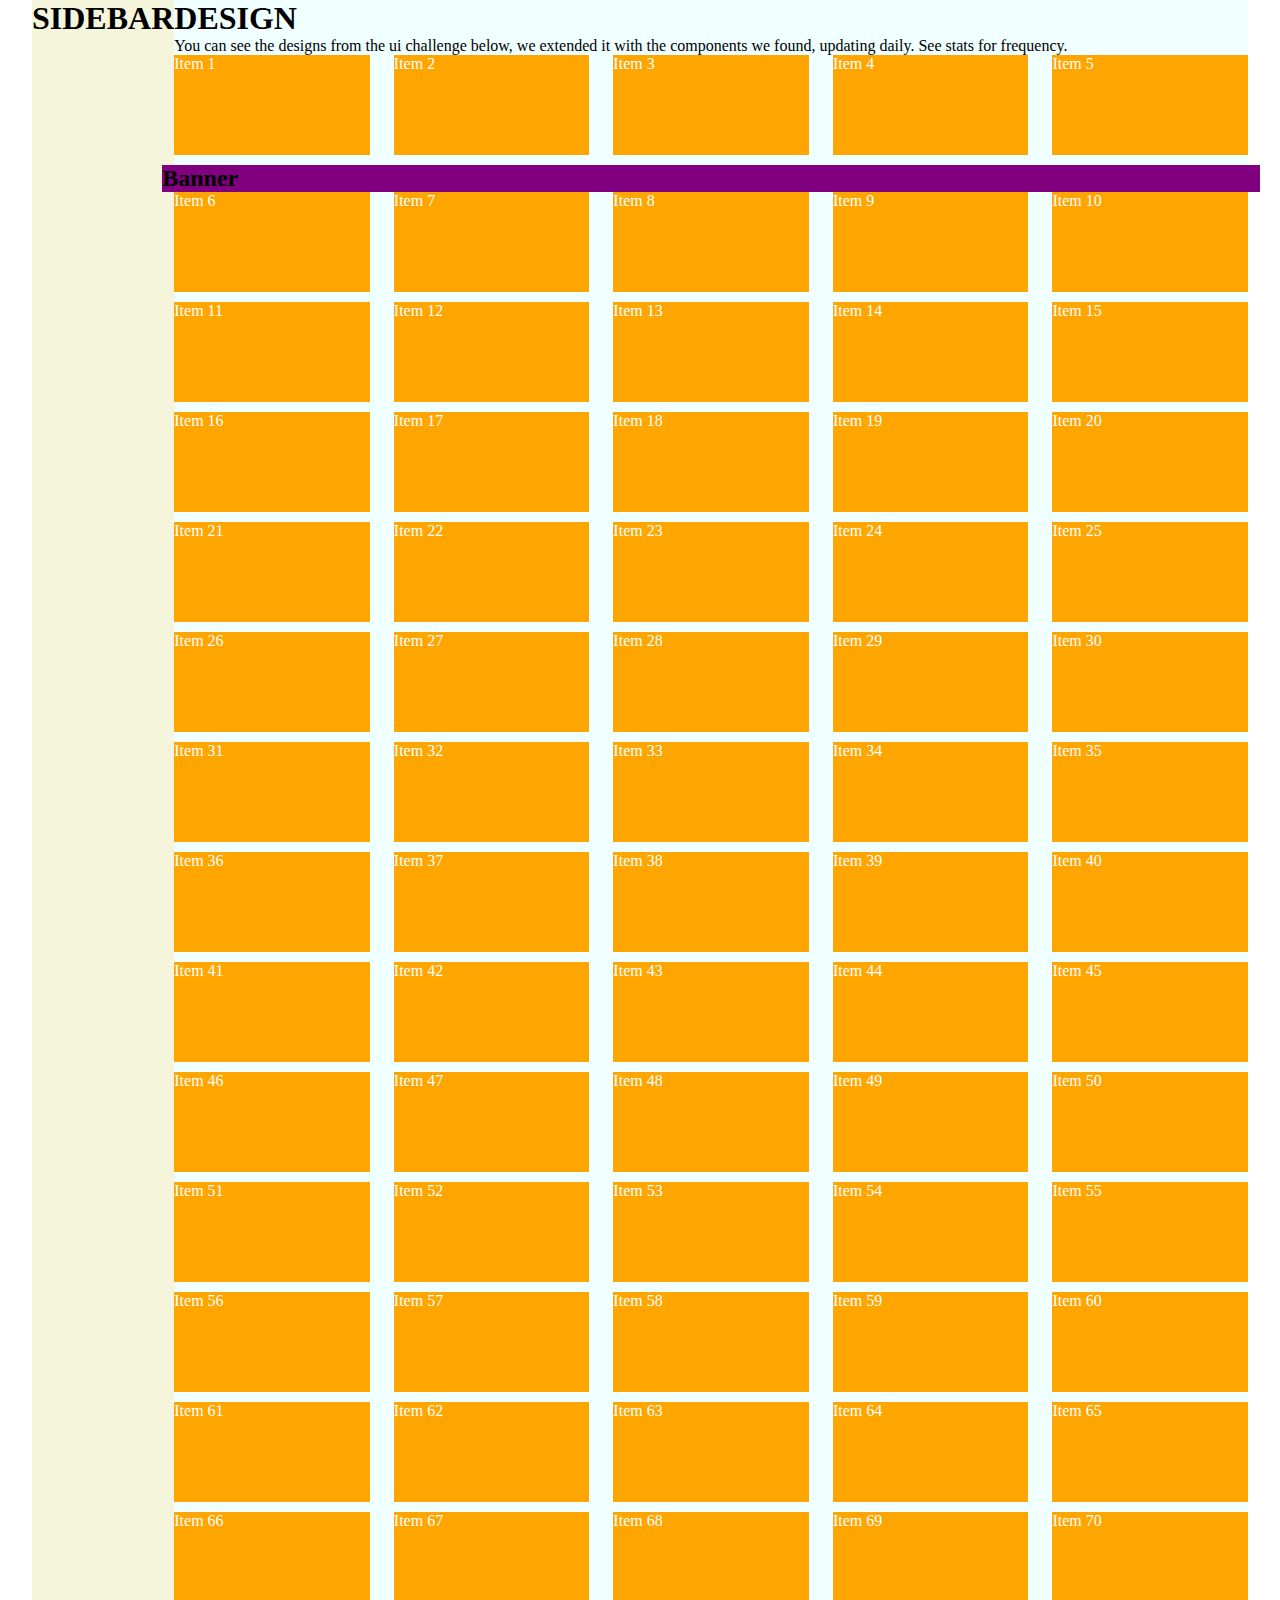
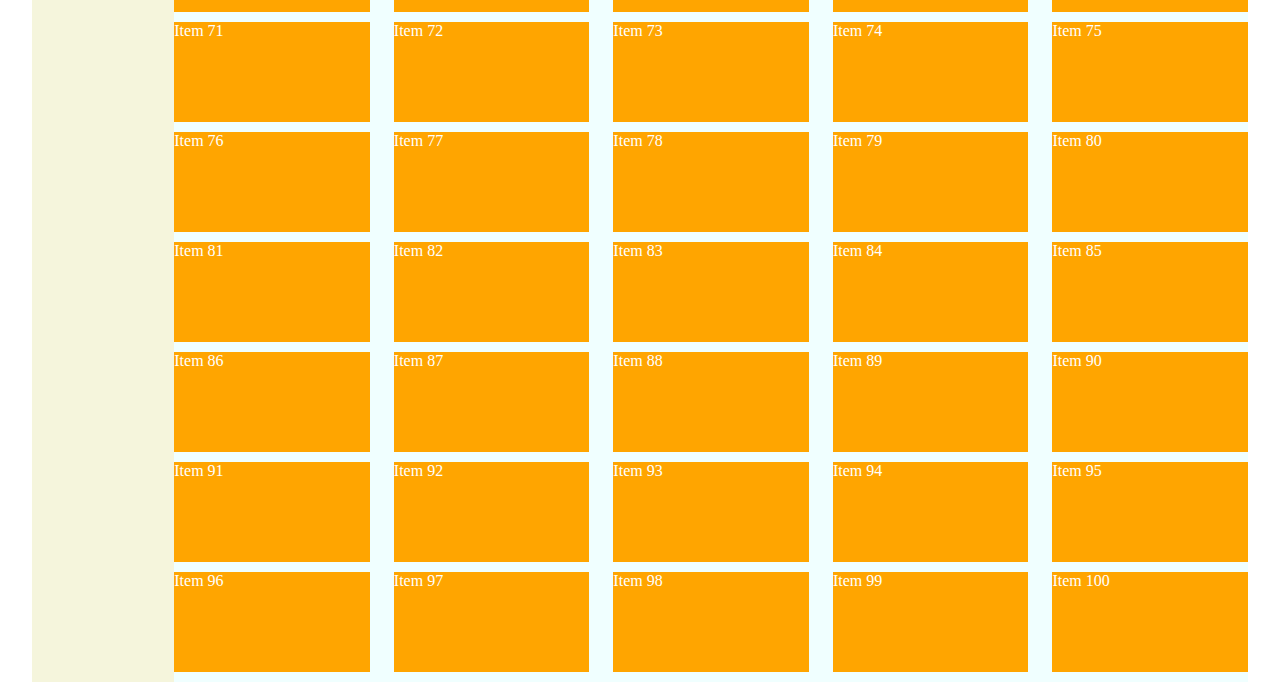
<file: css/index.html>
<!DOCTYPE html>
<html lang="en">

<head>
    <meta charset="UTF-8">
    <meta http-equiv="X-UA-Compatible" content="IE=edge">
    <meta name="viewport" content="width=device-width, initial-scale=1.0">
    <title>Document</title>
    <link rel="stylesheet" href="grid.css">
    <link rel="stylesheet" href="styles.css">
</head>

<body>
    <div id="main">
        <div id="sidebar">
            <h1>SIDEBAR</h1>
        </div>
        <div id="content">
            <h1>DESIGN</h1>
            <p>You can see the designs from the ui challenge below, we extended it with the components we found,
                updating daily. See stats for frequency.</p>
            <div class="grid category">
                <div class="row">
                    <div class="col l-2-4 m-3 c-6 Item-1">
                        <div class="items">Item 1</div>
                    </div>
                    <div class="col l-2-4 m-3 c-6 Item-2">
                        <div class="items">Item 2</div>
                    </div>
                    <div class="col l-2-4 m-3 c-6 Item-3">
                        <div class="items">Item 3</div>
                    </div>
                    <div class="col l-2-4 m-3 c-6 Item-4">
                        <div class="items">Item 4</div>
                    </div>
                    <div class="col l-2-4 m-3 c-6 Item-5">
                        <div class="items">Item 5</div>
                    </div>
                    <div class="banner">
                        <h2>Banner</h2>
                    </div>
                    <div class="col l-2-4 m-3 c-6 Item-6">
                        <div class="items">Item 6</div>
                    </div>
                    <div class="col l-2-4 m-3 c-6 Item-7">
                        <div class="items">Item 7</div>
                    </div>
                    <div class="col l-2-4 m-3 c-6 Item-8">
                        <div class="items">Item 8</div>
                    </div>
                    <div class="col l-2-4 m-3 c-6 Item-9">
                        <div class="items">Item 9</div>
                    </div>
                    <div class="col l-2-4 m-3 c-6 Item -0">
                        <div class="items">Item 10</div>
                    </div>
                    <div class="col l-2-4 m-3 c-6 Item -1">
                        <div class="items">Item 11</div>
                    </div>
                    <div class="col l-2-4 m-3 c-6 Item -2">
                        <div class="items">Item 12</div>
                    </div>
                    <div class="col l-2-4 m-3 c-6 Item -3">
                        <div class="items">Item 13</div>
                    </div>
                    <div class="col l-2-4 m-3 c-6 Item -4">
                        <div class="items">Item 14</div>
                    </div>
                    <div class="col l-2-4 m-3 c-6 Item -5">
                        <div class="items">Item 15</div>
                    </div>
                    <div class="col l-2-4 m-3 c-6 Item -6">
                        <div class="items">Item 16</div>
                    </div>
                    <div class="col l-2-4 m-3 c-6 Item -7">
                        <div class="items">Item 17</div>
                    </div>
                    <div class="col l-2-4 m-3 c-6 Item -8">
                        <div class="items">Item 18</div>
                    </div>
                    <div class="col l-2-4 m-3 c-6 Item -9">
                        <div class="items">Item 19</div>
                    </div>
                    <div class="col l-2-4 m-3 c-6 Item -0">
                        <div class="items">Item 20</div>
                    </div>
                    <div class="col l-2-4 m-3 c-6 Item -1">
                        <div class="items">Item 21</div>
                    </div>
                    <div class="col l-2-4 m-3 c-6 Item -2">
                        <div class="items">Item 22</div>
                    </div>
                    <div class="col l-2-4 m-3 c-6 Item -3">
                        <div class="items">Item 23</div>
                    </div>
                    <div class="col l-2-4 m-3 c-6 Item -4">
                        <div class="items">Item 24</div>
                    </div>
                    <div class="col l-2-4 m-3 c-6 Item -5">
                        <div class="items">Item 25</div>
                    </div>
                    <div class="col l-2-4 m-3 c-6 Item -6">
                        <div class="items">Item 26</div>
                    </div>
                    <div class="col l-2-4 m-3 c-6 Item -7">
                        <div class="items">Item 27</div>
                    </div>
                    <div class="col l-2-4 m-3 c-6 Item -8">
                        <div class="items">Item 28</div>
                    </div>
                    <div class="col l-2-4 m-3 c-6 Item -9">
                        <div class="items">Item 29</div>
                    </div>
                    <div class="col l-2-4 m-3 c-6 Item -0">
                        <div class="items">Item 30</div>
                    </div>
                    <div class="col l-2-4 m-3 c-6 Item -1">
                        <div class="items">Item 31</div>
                    </div>
                    <div class="col l-2-4 m-3 c-6 Item -2">
                        <div class="items">Item 32</div>
                    </div>
                    <div class="col l-2-4 m-3 c-6 Item -3">
                        <div class="items">Item 33</div>
                    </div>
                    <div class="col l-2-4 m-3 c-6 Item -4">
                        <div class="items">Item 34</div>
                    </div>
                    <div class="col l-2-4 m-3 c-6 Item -5">
                        <div class="items">Item 35</div>
                    </div>
                    <div class="col l-2-4 m-3 c-6 Item -6">
                        <div class="items">Item 36</div>
                    </div>
                    <div class="col l-2-4 m-3 c-6 Item -7">
                        <div class="items">Item 37</div>
                    </div>
                    <div class="col l-2-4 m-3 c-6 Item -8">
                        <div class="items">Item 38</div>
                    </div>
                    <div class="col l-2-4 m-3 c-6 Item -9">
                        <div class="items">Item 39</div>
                    </div>
                    <div class="col l-2-4 m-3 c-6 Item -0">
                        <div class="items">Item 40</div>
                    </div>
                    <div class="col l-2-4 m-3 c-6 Item -1">
                        <div class="items">Item 41</div>
                    </div>
                    <div class="col l-2-4 m-3 c-6 Item -2">
                        <div class="items">Item 42</div>
                    </div>
                    <div class="col l-2-4 m-3 c-6 Item -3">
                        <div class="items">Item 43</div>
                    </div>
                    <div class="col l-2-4 m-3 c-6 Item -4">
                        <div class="items">Item 44</div>
                    </div>
                    <div class="col l-2-4 m-3 c-6 Item -5">
                        <div class="items">Item 45</div>
                    </div>
                    <div class="col l-2-4 m-3 c-6 Item -6">
                        <div class="items">Item 46</div>
                    </div>
                    <div class="col l-2-4 m-3 c-6 Item -7">
                        <div class="items">Item 47</div>
                    </div>
                    <div class="col l-2-4 m-3 c-6 Item -8">
                        <div class="items">Item 48</div>
                    </div>
                    <div class="col l-2-4 m-3 c-6 Item -9">
                        <div class="items">Item 49</div>
                    </div>
                    <div class="col l-2-4 m-3 c-6 Item -0">
                        <div class="items">Item 50</div>
                    </div>
                    <div class="col l-2-4 m-3 c-6 Item -1">
                        <div class="items">Item 51</div>
                    </div>
                    <div class="col l-2-4 m-3 c-6 Item -2">
                        <div class="items">Item 52</div>
                    </div>
                    <div class="col l-2-4 m-3 c-6 Item -3">
                        <div class="items">Item 53</div>
                    </div>
                    <div class="col l-2-4 m-3 c-6 Item -4">
                        <div class="items">Item 54</div>
                    </div>
                    <div class="col l-2-4 m-3 c-6 Item -5">
                        <div class="items">Item 55</div>
                    </div>
                    <div class="col l-2-4 m-3 c-6 Item -6">
                        <div class="items">Item 56</div>
                    </div>
                    <div class="col l-2-4 m-3 c-6 Item -7">
                        <div class="items">Item 57</div>
                    </div>
                    <div class="col l-2-4 m-3 c-6 Item -8">
                        <div class="items">Item 58</div>
                    </div>
                    <div class="col l-2-4 m-3 c-6 Item -9">
                        <div class="items">Item 59</div>
                    </div>
                    <div class="col l-2-4 m-3 c-6 Item -0">
                        <div class="items">Item 60</div>
                    </div>
                    <div class="col l-2-4 m-3 c-6 Item -1">
                        <div class="items">Item 61</div>
                    </div>
                    <div class="col l-2-4 m-3 c-6 Item -2">
                        <div class="items">Item 62</div>
                    </div>
                    <div class="col l-2-4 m-3 c-6 Item -3">
                        <div class="items">Item 63</div>
                    </div>
                    <div class="col l-2-4 m-3 c-6 Item -4">
                        <div class="items">Item 64</div>
                    </div>
                    <div class="col l-2-4 m-3 c-6 Item -5">
                        <div class="items">Item 65</div>
                    </div>
                    <div class="col l-2-4 m-3 c-6 Item -6">
                        <div class="items">Item 66</div>
                    </div>
                    <div class="col l-2-4 m-3 c-6 Item -7">
                        <div class="items">Item 67</div>
                    </div>
                    <div class="col l-2-4 m-3 c-6 Item -8">
                        <div class="items">Item 68</div>
                    </div>
                    <div class="col l-2-4 m-3 c-6 Item -9">
                        <div class="items">Item 69</div>
                    </div>
                    <div class="col l-2-4 m-3 c-6 Item -0">
                        <div class="items">Item 70</div>
                    </div>
                    <div class="col l-2-4 m-3 c-6 Item -1">
                        <div class="items">Item 71</div>
                    </div>
                    <div class="col l-2-4 m-3 c-6 Item -2">
                        <div class="items">Item 72</div>
                    </div>
                    <div class="col l-2-4 m-3 c-6 Item -3">
                        <div class="items">Item 73</div>
                    </div>
                    <div class="col l-2-4 m-3 c-6 Item -4">
                        <div class="items">Item 74</div>
                    </div>
                    <div class="col l-2-4 m-3 c-6 Item -5">
                        <div class="items">Item 75</div>
                    </div>
                    <div class="col l-2-4 m-3 c-6 Item -6">
                        <div class="items">Item 76</div>
                    </div>
                    <div class="col l-2-4 m-3 c-6 Item -7">
                        <div class="items">Item 77</div>
                    </div>
                    <div class="col l-2-4 m-3 c-6 Item -8">
                        <div class="items">Item 78</div>
                    </div>
                    <div class="col l-2-4 m-3 c-6 Item -9">
                        <div class="items">Item 79</div>
                    </div>
                    <div class="col l-2-4 m-3 c-6 Item -0">
                        <div class="items">Item 80</div>
                    </div>
                    <div class="col l-2-4 m-3 c-6 Item -1">
                        <div class="items">Item 81</div>
                    </div>
                    <div class="col l-2-4 m-3 c-6 Item -2">
                        <div class="items">Item 82</div>
                    </div>
                    <div class="col l-2-4 m-3 c-6 Item -3">
                        <div class="items">Item 83</div>
                    </div>
                    <div class="col l-2-4 m-3 c-6 Item -4">
                        <div class="items">Item 84</div>
                    </div>
                    <div class="col l-2-4 m-3 c-6 Item -5">
                        <div class="items">Item 85</div>
                    </div>
                    <div class="col l-2-4 m-3 c-6 Item -6">
                        <div class="items">Item 86</div>
                    </div>
                    <div class="col l-2-4 m-3 c-6 Item -7">
                        <div class="items">Item 87</div>
                    </div>
                    <div class="col l-2-4 m-3 c-6 Item -8">
                        <div class="items">Item 88</div>
                    </div>
                    <div class="col l-2-4 m-3 c-6 Item -9">
                        <div class="items">Item 89</div>
                    </div>
                    <div class="col l-2-4 m-3 c-6 Item -0">
                        <div class="items">Item 90</div>
                    </div>
                    <div class="col l-2-4 m-3 c-6 Item -1">
                        <div class="items">Item 91</div>
                    </div>
                    <div class="col l-2-4 m-3 c-6 Item -2">
                        <div class="items">Item 92</div>
                    </div>
                    <div class="col l-2-4 m-3 c-6 Item -3">
                        <div class="items">Item 93</div>
                    </div>
                    <div class="col l-2-4 m-3 c-6 Item -4">
                        <div class="items">Item 94</div>
                    </div>
                    <div class="col l-2-4 m-3 c-6 Item -5">
                        <div class="items">Item 95</div>
                    </div>
                    <div class="col l-2-4 m-3 c-6 Item -6">
                        <div class="items">Item 96</div>
                    </div>
                    <div class="col l-2-4 m-3 c-6 Item -7">
                        <div class="items">Item 97</div>
                    </div>
                    <div class="col l-2-4 m-3 c-6 Item -8">
                        <div class="items">Item 98</div>
                    </div>
                    <div class="col l-2-4 m-3 c-6 Item -9">
                        <div class="items">Item 99</div>
                    </div>
                    <div class="col l-2-4 m-3 c-6 Item 1-0">
                        <div class="items">Item 100</div>
                    </div>
                </div>
            </div>
        </div>
    </div>
</body>

</html>
</file>
<file: css/grid.css>
.grid {
  width: 100%;
  display: block;
  padding: 0;
}

.grid.wide {
  max-width: 1200px;
  margin: 0 auto;
}

.row {
  display: flex;
  flex-wrap: wrap;
  margin-left: -4px;
  margin-right: -4px;
}

.row.no-gutters {
  margin-left: 0;
  margin-right: 0;
}

.col {
  padding-left: 4px;
  padding-right: 4px;
}

.row.no-gutters .col {
  padding-left: 0;
  padding-right: 0;
}

.c-0 {
  display: none;
}

.c-1 {
  flex: 0 0 8.33333%;
  max-width: 8.33333%;
}

.c-2 {
  flex: 0 0 16.66667%;
  max-width: 16.66667%;
}

.c-2-4 {
  flex: 0 0 20%;
  max-width: 20%;
}

.c-3 {
  flex: 0 0 25%;
  max-width: 25%;
}

.c-4 {
  flex: 0 0 33.33333%;
  max-width: 33.33333%;
}

.c-5 {
  flex: 0 0 41.66667%;
  max-width: 41.66667%;
}

.c-6 {
  flex: 0 0 50%;
  max-width: 50%;
}

.c-7 {
  flex: 0 0 58.33333%;
  max-width: 58.33333%;
}

.c-8 {
  flex: 0 0 66.66667%;
  max-width: 66.66667%;
}

.c-9 {
  flex: 0 0 75%;
  max-width: 75%;
}

.c-10 {
  flex: 0 0 83.33333%;
  max-width: 83.33333%;
}

.c-11 {
  flex: 0 0 91.66667%;
  max-width: 91.66667%;
}

.c-12 {
  flex: 0 0 100%;
  max-width: 100%;
}

.c-o-1 {
  margin-left: 8.33333%;
}

.c-o-2 {
  margin-left: 16.66667%;
}

.c-o-3 {
  margin-left: 25%;
}

.c-o-4 {
  margin-left: 33.33333%;
}

.c-o-5 {
  margin-left: 41.66667%;
}

.c-o-6 {
  margin-left: 50%;
}

.c-o-7 {
  margin-left: 58.33333%;
}

.c-o-8 {
  margin-left: 66.66667%;
}

.c-o-9 {
  margin-left: 75%;
}

.c-o-10 {
  margin-left: 83.33333%;
}

.c-o-11 {
  margin-left: 91.66667%;
}

@media (min-width: 740px) {
  .row {
    margin-left: -8px;
    margin-right: -8px;
  }
  .row.no-gutters {
    margin-left: 0;
    margin-right: 0;
  }
  .col {
    padding-left: 8px;
    padding-right: 8px;
  }
  .row.no-gutters .col {
    padding-left: 0;
    padding-right: 0;
  }
  .m-0 {
    display: none;
  }
  .m-1,
  .m-2,
  .m-2-4,
  .m-3,
  .m-4,
  .m-5,
  .m-6,
  .m-7,
  .m-8,
  .m-9,
  .m-10,
  .m-11,
  .m-12 {
    display: block;
  }
  .m-1 {
    flex: 0 0 8.33333%;
    max-width: 8.33333%;
  }

  .m-2 {
    flex: 0 0 16.66667%;
    max-width: 16.66667%;
  }

  .m-2-4 {
    flex: 0 0 20%;
    max-width: 20%;
  }

  .m-3 {
    flex: 0 0 25%;
    max-width: 25%;
  }

  .m-4 {
    flex: 0 0 33.33333%;
    max-width: 33.33333%;
  }

  .m-5 {
    flex: 0 0 41.66667%;
    max-width: 41.66667%;
  }

  .m-6 {
    flex: 0 0 50%;
    max-width: 50%;
  }

  .m-7 {
    flex: 0 0 58.33333%;
    max-width: 58.33333%;
  }

  .m-8 {
    flex: 0 0 66.66667%;
    max-width: 66.66667%;
  }

  .m-9 {
    flex: 0 0 75%;
    max-width: 75%;
  }

  .m-10 {
    flex: 0 0 83.33333%;
    max-width: 83.33333%;
  }

  .m-11 {
    flex: 0 0 91.66667%;
    max-width: 91.66667%;
  }

  .m-12 {
    flex: 0 0 100%;
    max-width: 100%;
  }

  .m-o-1 {
    margin-left: 8.33333%;
  }

  .m-o-2 {
    margin-left: 16.66667%;
  }

  .m-o-3 {
    margin-left: 25%;
  }

  .m-o-4 {
    margin-left: 33.33333%;
  }

  .m-o-5 {
    margin-left: 41.66667%;
  }

  .m-o-6 {
    margin-left: 50%;
  }

  .m-o-7 {
    margin-left: 58.33333%;
  }

  .m-o-8 {
    margin-left: 66.66667%;
  }

  .m-o-9 {
    margin-left: 75%;
  }

  .m-o-10 {
    margin-left: 83.33333%;
  }

  .m-o-11 {
    margin-left: 91.66667%;
  }
}

@media (min-width: 1113px) {
  .row {
    margin-left: -12px;
    margin-right: -12px;
  }
  .row.no-gutters {
    margin-left: 0;
    margin-right: 0;
  }
  .col {
    padding-left: 12px;
    padding-right: 12px;
  }
  .row.no-gutters .col {
    padding-left: 0;
    padding-right: 0;
  }
  .l-0 {
    display: none;
  }
  .l-1,
  .l-2,
  .l-2-4,
  .l-3,
  .l-4,
  .l-5,
  .l-6,
  .l-7,
  .l-8,
  .l-9,
  .l-10,
  .l-11,
  .l-12 {
    display: block;
  }
  .l-1 {
    flex: 0 0 8.33333%;
    max-width: 8.33333%;
  }

  .l-2 {
    flex: 0 0 16.66667%;
    max-width: 16.66667%;
  }

  .l-2-4 {
    flex: 0 0 20%;
    max-width: 20%;
  }

  .l-3 {
    flex: 0 0 25%;
    max-width: 25%;
  }

  .l-4 {
    flex: 0 0 33.33333%;
    max-width: 33.33333%;
  }

  .l-5 {
    flex: 0 0 41.66667%;
    max-width: 41.66667%;
  }

  .l-6 {
    flex: 0 0 50%;
    max-width: 50%;
  }

  .l-7 {
    flex: 0 0 58.33333%;
    max-width: 58.33333%;
  }

  .l-8 {
    flex: 0 0 66.66667%;
    max-width: 66.66667%;
  }

  .l-9 {
    flex: 0 0 75%;
    max-width: 75%;
  }

  .l-10 {
    flex: 0 0 83.33333%;
    max-width: 83.33333%;
  }

  .l-11 {
    flex: 0 0 91.66667%;
    max-width: 91.66667%;
  }

  .l-12 {
    flex: 0 0 100%;
    max-width: 100%;
  }

  .l-o-1 {
    margin-left: 8.33333%;
  }

  .l-o-2 {
    margin-left: 16.66667%;
  }

  .l-o-3 {
    margin-left: 25%;
  }

  .l-o-4 {
    margin-left: 33.33333%;
  }

  .l-o-5 {
    margin-left: 41.66667%;
  }

  .l-o-6 {
    margin-left: 50%;
  }

  .l-o-7 {
    margin-left: 58.33333%;
  }

  .l-o-8 {
    margin-left: 66.66667%;
  }

  .l-o-9 {
    margin-left: 75%;
  }

  .l-o-10 {
    margin-left: 83.33333%;
  }

  .l-o-11 {
    margin-left: 91.66667%;
  }
}

@media (min-width: 740px) and (max-width: 1023px) {
  .wide {
    width: 644px;
  }
}

@media (min-width: 1024px) and (max-width: 1239px) {
  .wide {
    width: 984px;
  }
  .wide .row {
    margin-left: -12px;
    margin-right: -12px;
  }
  .wide .row.no-gutters {
    margin-left: 0;
    margin-right: 0;
  }
  .wide .col {
    padding-left: 12px;
    padding-right: 12px;
  }
  .wide .row.no-gutters .col {
    padding-left: 0;
    padding-right: 0;
  }
  .wide .l-0 {
    display: none;
  }
  .wide .l-1,
  .wide .l-2,
  .wide .l-2-4,
  .wide .l-3,
  .wide .l-4,
  .wide .l-5,
  .wide .l-6,
  .wide .l-7,
  .wide .l-8,
  .wide .l-9,
  .wide .l-10,
  .wide .l-11,
  .wide .l-12 {
    display: block;
  }
  .wide .l-1 {
    flex: 0 0 8.33333%;
    max-width: 8.33333%;
  }

  .wide .l-2 {
    flex: 0 0 16.66667%;
    max-width: 16.66667%;
  }

  .wide .l-2-4 {
    flex: 0 0 20%;
    max-width: 20%;
  }

  .wide .l-3 {
    flex: 0 0 25%;
    max-width: 25%;
  }

  .wide .l-4 {
    flex: 0 0 33.33333%;
    max-width: 33.33333%;
  }

  .wide .l-5 {
    flex: 0 0 41.66667%;
    max-width: 41.66667%;
  }

  .wide .l-6 {
    flex: 0 0 50%;
    max-width: 50%;
  }

  .wide .l-7 {
    flex: 0 0 58.33333%;
    max-width: 58.33333%;
  }

  .wide .l-8 {
    flex: 0 0 66.66667%;
    max-width: 66.66667%;
  }

  .wide .l-9 {
    flex: 0 0 75%;
    max-width: 75%;
  }

  .wide .l-10 {
    flex: 0 0 83.33333%;
    max-width: 83.33333%;
  }

  .wide .l-11 {
    flex: 0 0 91.66667%;
    max-width: 91.66667%;
  }

  .wide .l-12 {
    flex: 0 0 100%;
    max-width: 100%;
  }

  .wide .l-o-1 {
    margin-left: 8.33333%;
  }

  .wide .l-o-2 {
    margin-left: 16.66667%;
  }

  .wide .l-o-3 {
    margin-left: 25%;
  }

  .wide .l-o-4 {
    margin-left: 33.33333%;
  }

  .wide .l-o-5 {
    margin-left: 41.66667%;
  }

  .wide .l-o-6 {
    margin-left: 50%;
  }

  .wide .l-o-7 {
    margin-left: 58.33333%;
  }

  .wide .l-o-8 {
    margin-left: 66.66667%;
  }

  .wide .l-o-9 {
    margin-left: 75%;
  }

  .wide .l-o-10 {
    margin-left: 83.33333%;
  }

  .wide .l-o-11 {
    margin-left: 91.66667%;
  }
}
</file>
<file: css/styles.css>
* {
  box-sizing: border-box;
  margin: 0;
  padding: 0;
}
#main {
  display: flex;
  padding: 0 32px;
}

#sidebar {
  width: 300px;
  background-color: beige;
}

#content {
  flex-grow: 1;
  /* or flex: 1; */
  background-color: azure;
}

.items {
  background-color: orange;
  color: white;
  height: 100px;
  margin-bottom: 10px;
}

.wide {
  width: 100% !important;
}

@media (max-width: 767px) {
  #sidebar {
    display: none;
  }
}

.banner {
  display: flex;
  width: 100%;
  background-color: purple;
}
</file>
